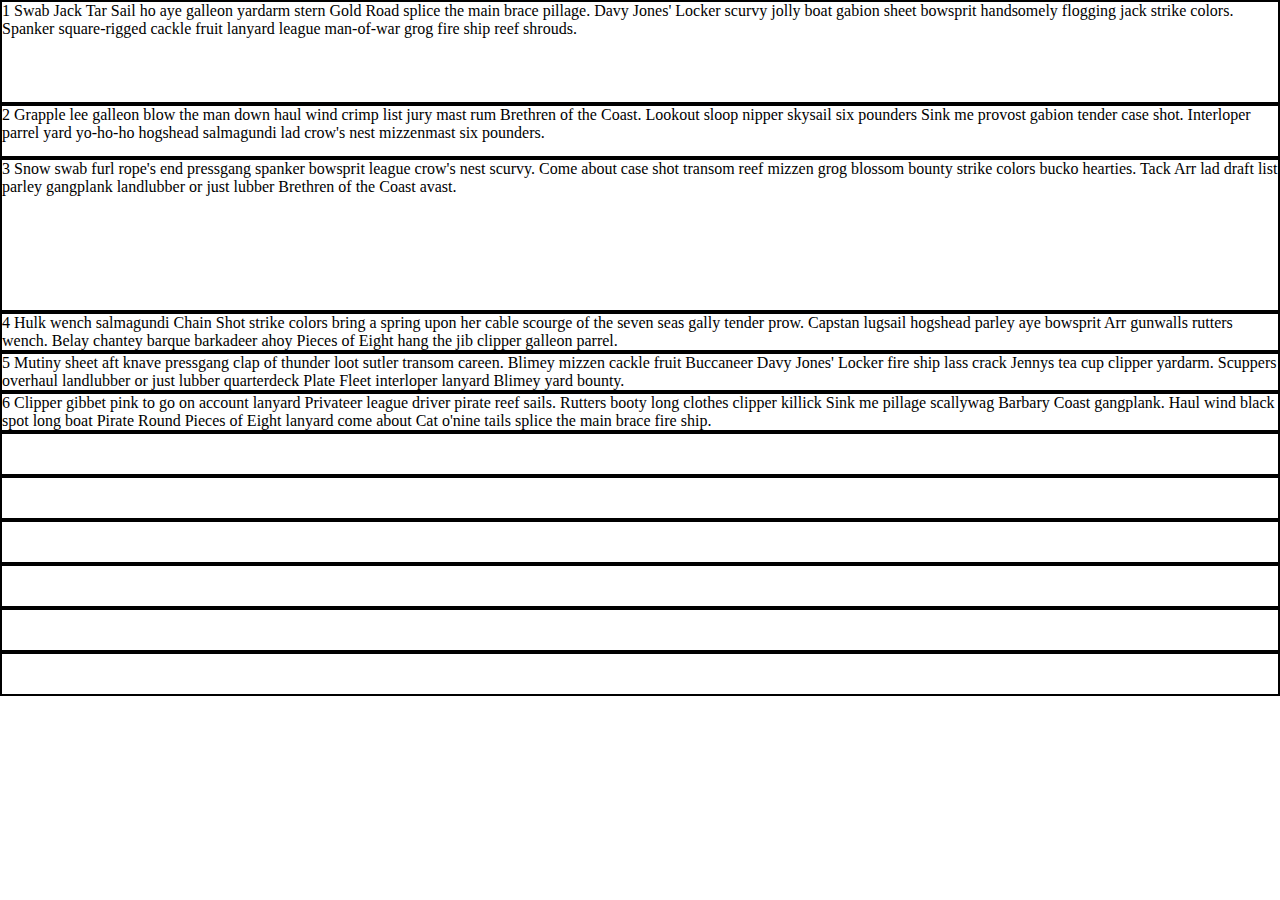
<file: ex-bootstrap/index.html>
<!DOCTYPE Html>
<html lang="fr">

<head>
  <link rel="stylesheet" href="https://maxcdn.bootstrapcdn.com/bootstrap/3.3.6/css/bootstrap.min.css" integrity="sha384-1q8mTJOASx8j1Au+a5WDVnPi2lkFfwwEAa8hDDdjZlpLegxhjVME1fgjWPGmkzs7" crossorigin="anonymous">
  <link rel="stylesheet" type="text/css" href="style.css" />


  <script src="https://ajax.googleapis.com/ajax/libs/jquery/1.11.3/jquery.min.js"></script>
  <script src="script.js"></script>


  <meta charset="utf-8" />
  <meta name="viewport" content="width=device-width, initial-scale=1" />
</head>

<body>

  <div class="container">
    <div class="row">
      <div class="col-md-12 un"> 1 Swab Jack Tar Sail ho aye galleon yardarm stern Gold Road splice the main brace pillage. Davy Jones' Locker scurvy jolly boat gabion sheet bowsprit handsomely flogging jack strike colors. Spanker square-rigged cackle fruit lanyard league man-of-war grog fire ship reef shrouds.
      </div>
      <div class="col-md-12 deux">2 Grapple lee galleon blow the man down haul wind crimp list jury mast rum Brethren of the Coast. Lookout sloop nipper skysail six pounders Sink me provost gabion tender case shot. Interloper parrel yard yo-ho-ho hogshead salmagundi lad crow's nest mizzenmast six pounders.
      </div>
    </div>
    <div class="row">
      <div class="col-md-7 ">
        <div class="row">
          <div class="col-md-12 trois "> 3 Snow swab furl rope's end pressgang spanker bowsprit league crow's nest scurvy. Come about case shot transom reef mizzen grog blossom bounty strike colors bucko hearties. Tack Arr lad draft list parley gangplank landlubber or just lubber Brethren of the Coast avast.
          </div>
        </div>
        <div class="row">
          <div class="col-md-5 quatre"> 4 Hulk wench salmagundi Chain Shot strike colors bring a spring upon her cable scourge of the seven seas gally tender prow. Capstan lugsail hogshead parley aye bowsprit Arr gunwalls rutters wench. Belay chantey barque barkadeer ahoy Pieces of Eight hang the jib clipper galleon parrel.
          </div>
          <div class="col-md-7">
            <div class="col-md-12 cinq"> 5 Mutiny sheet aft knave pressgang clap of thunder loot sutler transom careen. Blimey mizzen cackle fruit Buccaneer Davy Jones' Locker fire ship lass crack Jennys tea cup clipper yardarm. Scuppers overhaul landlubber or just lubber quarterdeck Plate Fleet interloper lanyard Blimey yard bounty.
            </div>
            <div class="col-md-12 six"> 6 Clipper gibbet pink to go on account lanyard Privateer league driver pirate reef sails. Rutters booty long clothes clipper killick Sink me pillage scallywag Barbary Coast gangplank. Haul wind black spot long boat Pirate Round Pieces of Eight lanyard come about Cat o'nine tails splice the main brace fire ship.
            </div>
          </div>
        </div>
      </div>
      <div class="col-md-5">
        <div class="col-md-12 sept">
        </div>
        <div class="col-md-12 huit">
        </div>
        <div class="col-md-12 neuf">
        </div>
        <div class="col-md-12 dix">
        </div>
        <div class="col-md-12 onze">
        </div>
        <div class="col-md-12 douze">
        </div>
      </div>
    </div>
  </div>

</body>

</html>
</file>
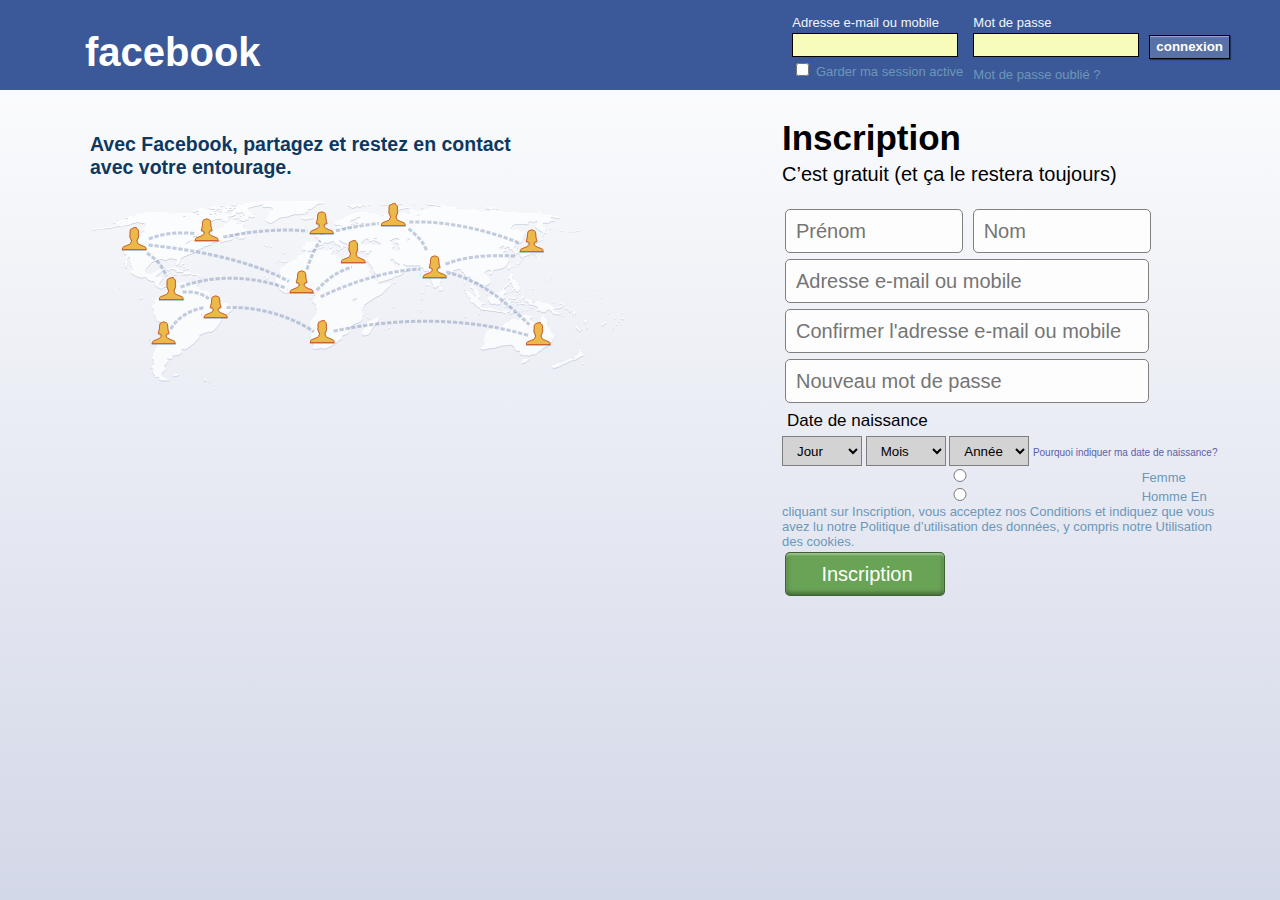
<file: facebook/index.html>
<!DOCTYPE Html>
<html lang="fr">

<head>
  <title>VisageLivre</title>
  <!-- Link -->
  <link rel="stylesheet" type="text/css" href="style.css">

  <!-- Meta -->
  <meta charset="utf-8">
  <meta name="viewport" content="width=device-width, initial-scale=1">

</head>

<body>
  <header>
    <h1>facebook</h1>
    <form id="login">
      <div class="session">
        <label name="email">Adresse e-mail ou mobile</label>
        <input type="email" name="email" />
        <input type="checkbox" name="session" value="sessionYes">
        <p>Garder ma session active</p>
      </div>
      <div class="motPasse">
        <label name="password">Mot de passe</label>
        <input type="password" name="password" />
        <a href="#">Mot de passe oublié ?</a>
      </div>
      <div class="button">
        <input type="submit" name="loginOK" value="connexion" />
      </div>
    </form>
  </header>
  <div class="gauche">
    <h2>Avec Facebook, partagez et restez en contact avec votre entourage.</h2>
    <img src="reseaux.png" />

  </div>
  <div class="droite">
    <h2>Inscription</h2>
    <h3>C’est gratuit (et ça le restera toujours)</h3>
    <form id="register">
      <input type="text" name="prenom" placeholder="Prénom" />
      <input type="text" name="nom" placeholder="Nom" />
      <input type="email" name="emailRegister" placeholder="Adresse e-mail ou mobile" />
      <input type="email" name="emailRegisterConfirme" placeholder="Confirmer l'adresse e-mail ou mobile" />
      <input type="password" name="password" placeholder="Nouveau mot de passe" />
      <label name="birth">Date de naissance</label>

      <select name="jour">
        <option value="Jour">Jour</option>
        <option value="1">1</option>
        <option value="2">2</option>
        <option value="3">3</option>
        <option value="4">4</option>
        <option value="5">5</option>
        <option value="6">6</option>
        <option value="7">7</option>
        <option value="8">8</option>
        <option value="9">9</option>
        <option value="10">10</option>
        <option value="11">11</option>
        <option value="12">12</option>
        <option value="13">13</option>
        <option value="14">14</option>
        <option value="15">15</option>
        <option value="16">16</option>
        <option value="17">17</option>
        <option value="18">18</option>
        <option value="19">19</option>
        <option value="20">20</option>
        <option value="21">21</option>
        <option value="22">22</option>
        <option value="23">23</option>
        <option value="24">24</option>
        <option value="25">25</option>
        <option value="26">26</option>
        <option value="27">27</option>
        <option value="28">28</option>
        <option value="29">29</option>
        <option value="30">30</option>
        <option value="31">31</option>
      </select>
      <select name="mois">
        <option value="mois">Mois</option>
        <option value="1">January</option>
        <option value="2">Febuary</option>
        <option value="3">March</option>
        <option value="4">April</option>
        <option value="5">May</option>
        <option value="6">June</option>
        <option value="7">July</option>
        <option value="8">August</option>
        <option value="9">September</option>
        <option value="10">October</option>
        <option value="11">November</option>
        <option value="12">December</option>
      </select>
      <select name="annee">
        <option value="année">Année</option>
        <option value="2008">2008</option>
        <option value="2007">2007</option>
        <option value="2006">2006</option>
        <option value="2005">2005</option>
        <option value="2004">2004</option>
        <option value="2003">2003</option>
        <option value="2002">2002</option>
        <option value="2001">2001</option>
        <option value="2000">2000</option>
        <option value="1999">1999</option>
        <option value="1998">1998</option>
        <option value="1997">1997</option>
        <option value="1996">1996</option>
        <option value="1995">1995</option>
        <option value="1994">1994</option>
        <option value="1993">1993</option>
        <option value="1992">1992</option>
        <option value="1991">1991</option>
        <option value="1990">1990</option>
        <option value="1989">1989</option>
        <option value="1988">1988</option>
        <option value="1987">1987</option>
        <option value="1986">1986</option>
        <option value="1985">1985</option>
        <option value="1984">1984</option>
        <option value="1983">1983</option>
        <option value="1982">1982</option>
        <option value="1981">1981</option>
        <option value="1980">1980</option>
        <option value="1979">1979</option>
        <option value="1978">1978</option>
        <option value="1977">1977</option>
        <option value="1976">1976</option>
        <option value="1975">1975</option>
        <option value="1974">1974</option>
        <option value="1973">1973</option>
        <option value="1972">1972</option>
        <option value="1971">1971</option>
        <option value="1970">1970</option>
        <option value="1969">1969</option>
        <option value="1968">1968</option>
        <option value="1967">1967</option>
        <option value="1966">1966</option>
        <option value="1965">1965</option>
        <option value="1964">1964</option>
        <option value="1963">1963</option>
        <option value="1962">1962</option>
        <option value="1961">1961</option>
        <option value="1960">1960</option>
        <option value="1959">1959</option>
      </select>
      <a href="#">Pourquoi indiquer ma date de naissance?</a>
      <input type="radio" name="sex" value="femme" />
      <p>Femme</p>
      <input type="radio" name="sex" value="homme" />
      <p>Homme</p>
      <p>En cliquant sur Inscription, vous acceptez nos Conditions et indiquez que vous avez lu notre Politique d’utilisation des données, y compris notre Utilisation des cookies.</p>
      <input type="submit" name="registerOK" value="Inscription" />


    </form>
  </div>

</body>

</html>
</file>
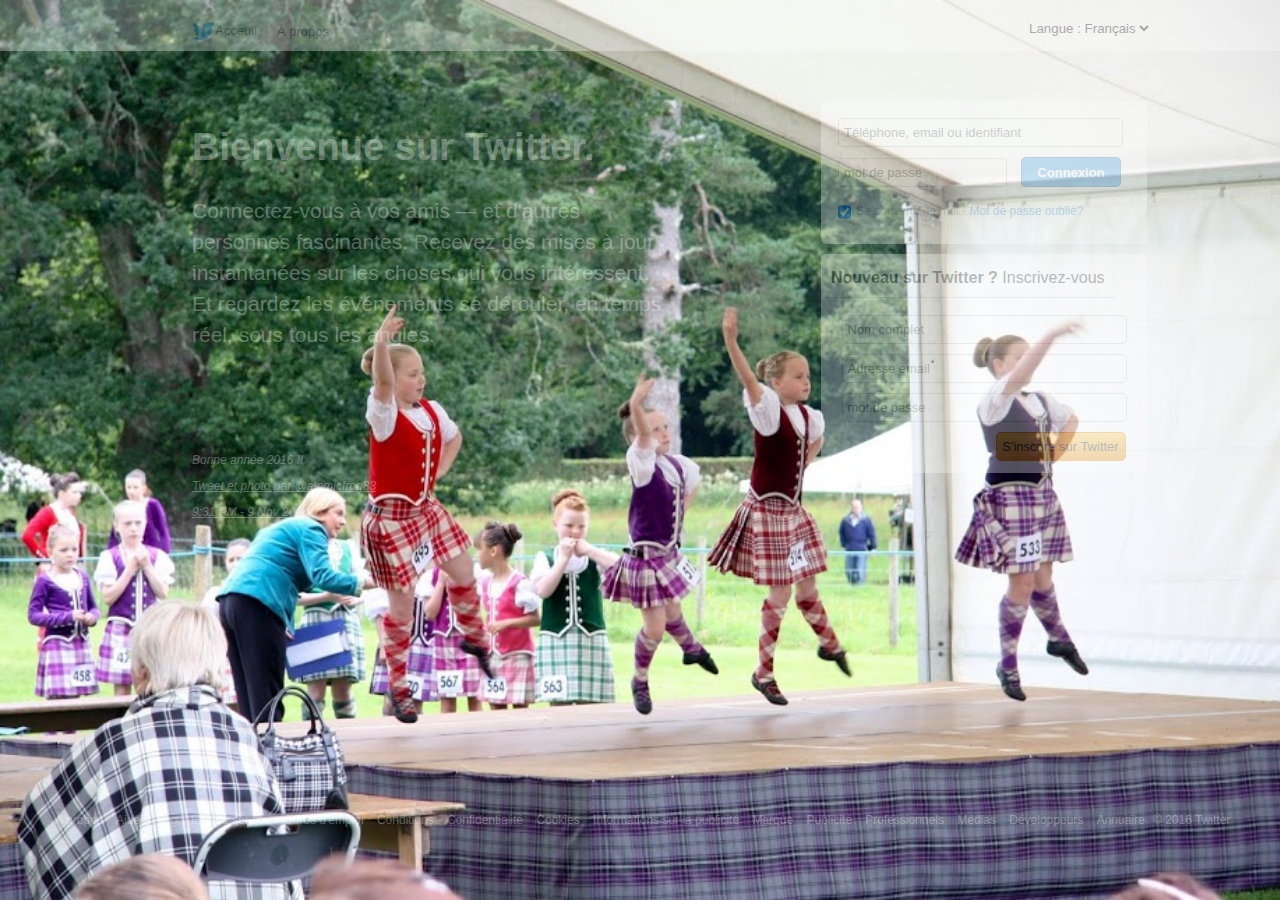
<file: twitter/index.html>
<!DOCTYPE Html>
<html lang="fr">

<head>
  <title>Bienvenue sur Twitter</title>

  <link rel="stylesheet" href="https://maxcdn.bootstrapcdn.com/font-awesome/4.5.0/css/font-awesome.min.css">
  <link rel="stylesheet" type="text/css" href="style.css" />


  <script src="https://ajax.googleapis.com/ajax/libs/jquery/1.11.3/jquery.min.js"></script>
  <script src="script.js"></script>


  <meta charset="utf-8" />
  <meta name="viewport" content="width=device-width, initial-scale=1" />
</head>

<body>
  <header>
    <div class="gauche">
      <a href="#" ><i class="fa fa-twitter"></i>Acceuil</a><a href="#" >À propos</a>
    </div>
    <div class="droite">
      <select class="dropbtn">
        <option>Langue : Français</option>
        <option>English</option>
        <option>日本語</option>
        <option>Deutsch</option>
      </select>
    </div>
  </header>
  <div class="middle-gauche">

    <h1>Bienvenue sur Twitter.</h1>
    <p>
      Connectez-vous à vos amis — et d'autres personnes fascinantes. Recevez des mises à jour instantanées sur les choses qui vous intéressent. Et regardez les événements se dérouler, en temps réel, sous tous les angles.
    </p>
    <div class="tweet">
      <p> Bonne année 2016 !! </p>
      <p>Tweet et photo par @atomicfrog83</p>
      <p>9:31 PM - 9 Nov 2014</p>
    </div>
  </div>
  <div class="middle-droite">
    <div class="login">
      <form>
        <input type="text" placeholder="Téléphone, email ou identifiant">
        <input type="password" placeholder="mot de passe">
        <input type="submit" value="Connexion">
        <input type="checkbox" checked>
        <p>Se souvenir de moi - <a href="#">Mot de passe oublié?</a></p>

      </form>
    </div>
    <div class="nouveau">
      <h3><strong>Nouveau sur Twitter ?</strong> Inscrivez-vous</h3>
          <form>
            <input type="text" placeholder="Nom complet">
            <input type="text" placeholder="Adresse email">
            <input type="password" placeholder="mot de passe">
            <input type="submit" value="S'inscrire sur Twitter">
          </form>
    </div>
  </div>
  <footer>
    <p><a href="#">À propos </a>
    <a href="#">Aide </a>
    <a href="#">Blog </a>
    <a href="#">État du service </a>
    <a href="#">Offres d'emploi </a>
    <a href="#">Conditions </a>
    <a href="#">Confidentialité </a>
    <a href="#">Cookies </a>
    <a href="#">Informations sur la publicité </a>
    <a href="#">Marque </a>
    <a href="#">Publicité </a>
    <a href="#">Professionnels </a>
    <a href="#">Médias </a>
    <a href="#">Développeurs </a>
    <a href="#">Annuaire </a>© 2016 Twitter</p>
  </footer>
</body>

</html>
</file>
<file: ex-bootstrap/style.css>
html, body {
  margin: 0;
  width: 100%;
  height: 100%;
}
.un {
  height: 100px;
  border: 2px solid black;
}
.deux {
  height: 50px;
  border: 2px solid black;
}
.trois {
  height: 150px;
  border: 2px solid black;
}
.quatre {
  height: auto;
  border: 2px solid black;
  padding:0;
}
.cinq , .six {
  height: auto;
  border: 2px solid black;
  padding: 0;
}

.sept, .huit, .neuf, .dix, .onze, .douze {
  height: 40px;
  border: 2px solid black;
}

div {
  padding:0;
}
</file>
<file: facebook/style.css>
body, html{
  margin: 0;
  background: linear-gradient(white, #D3D8E8);
  font-family:"lucida grande",tahoma,verdana,arial,sans-serif;
  font-size: 13px;
  height: 100%;
}


header{
  background-color: #3b5998;
  width: 100%;
  height: auto;
  margin: 0;
  color:#F3F5FB;

}

h1 {
  color:white;
  margin: 0;
  font-size: 40px;
  padding-top: 30px;
  padding-left: 85px;
  padding-bottom: 15px;
}

header form{
  position:absolute;
  top:0;
  right: 50px;
  margin-top: 15px;
  max-height: 95px;
  width: auto;
}

header a {
  color:#6C97B9;
  text-decoration: none;
  padding-top: 5px;
}

header a:hover {
  color:#6C97B9;
  text-decoration: underline;
}

#login div {
  float: left;
  margin-left: 10px;
}

#login input{
  background-color: #F7FCBB;
  display: block;
  margin-top: 3px;
  margin-bottom: 3px;
  border:1px solid black;
  line-height: 20px;
  width: 160px;
}
#login input[type=checkbox]{
  display: inline;
  line-height:auto;
  width: auto;
}
p {
  display: inline;
  color:#6C97B9;
}

#login input[type=password]{
  margin-bottom: 10px;
}

#login input[type=submit]{
  background-color: #5871A6;
  color:white;
  font-weight: bold;
  box-shadow: 1px 1px 1px rgba(0, 0, 0, 0.4),inset 0px 1px 1px rgba(255, 255, 255, 0.4);
  width: auto;
  margin-top: 20px;

}

.gauche {
  position: relative;
  top:27px;
  left:90px;
  width: 35%;
  color:#0E385F;
}

.droite {
  position: absolute;
  top:89px;
  right:50px;
  width: 35%;
  color:black;
}

.droite h2{
  font-size: 35px;
  margin-bottom: 5px;

}

.droite h3{
  font-size: 20px;
  font-weight: lighter;
  margin-top: 5px;

}

.droite input{
  border-radius: 5px;
  border: 1px gray solid;
  margin: 3px;
  line-height: 40px;
  font-size: 20px;
  background-color: #FDFDFD;
  padding-left: 10px;
  width: 350px;

}

.droite input[type=text]{
  width: 164px;
}

.droite input[type=submit]{
  width: 160px;
  background-color: #69A355;
  color:white;
  display: block;
  border: 1px solid rgba(0, 0, 0, 0.4);
  box-shadow: inset 0px 2px 2px rgba(255, 255, 255, 0.4),inset 0px -2px 5px rgba(0, 0, 0, 0.4);
}


.droite label {
display: block;
font-size: 17px;
font-weight: lighter;
margin: 5px;

}

.droite a {
  color:#5A61AE;
  font-size: 10px;
  text-decoration: none;
}

.droite a:hover {
  text-decoration: underline;
}

.droite select {
    border: 1px solid rgba(0, 0, 0, 0.4);
    background-color:lightgrey;
    color:black;
    height:30px;
    padding-left: 10px;
    width: 80px;

}
</file>
<file: twitter/style.css>
html, body {
  width: 100%;
  height: 100%;
  margin: auto;
  text-align: center;
  font-family: Helvetica;
}
body {
  background-image: url('DSCF2915.jpg');
  background-size: cover;
  background-repeat: no-repeat;
}
header {
  background-color: white;
  width: 100%;
  height: 51px;
  font-size: 13px;
}
header div {
  display: inline-block;
  height: 50px;
  vertical-align: bottom;
  margin: auto;
  padding-top: 18px;
}
header a {
  text-decoration: none;
  color: rgba(0, 0, 0, 0.5);
  margin-right: 20px;
  vertical-align: middle;
  padding-bottom: 9px;
  position: relative;
  display: inline-block;
  line-height: 25px;
}
header a::after {
  content: '';
  position: absolute;
  bottom: 2px;
  left: 0;
  height: 0px;
  width: 100%;
  background: transparent;
  transition: all ease 0.5s;
}
a:hover::after {
  height: 5px;
  background: #55ACEE;
}
header .fa {
  font-size: 25px;
  color: #55ACEE;
  vertical-align: middle;
  margin: auto;
}
header .gauche {
  text-align: left;
  margin: auto;
  position: absolute;
  top: 0;
  left: 15%;
}
header .droite {
  position: absolute;
  top: 20px;
  right: 10%;
  margin-top: 0;
  padding: 0;
  vertical-align: middle;
}
select {
  background-color: white;
  border: none;
}
select:hover {
  color: #55ACEE;
}
.middle-droite {
  background-color: none;
  display: inline-block;
  width: 300px;
  height: 90%;
  margin: 0;
}
.middle-gauche .tweet {
  padding-top: 15%;
  font-size: 12px;
  font-style: italic;
}
.middle-gauche .tweet p:nth-child(2), .middle-gauche .tweet p:nth-child(3) {
  text-decoration: underline;
}
.middle-gauche h1 {
  font-size: 38px;
}
.middle-gauche > p {
  font-size: 21px;
  line-height: 31px;
}
.middle-gauche {
  background-color: none;
  float: left;
  width: 470px;
  height: 80%;
  margin-left: 15%;
  text-align: left;
  color: white;
  padding-top: 50px;
  ;
}
.middle-droite .login {
  background-color: white;
  border-radius: 5px;
  margin-top: 50px;
  padding: 12px;
  width: 302px;
  height: 119px;
  text-align: left;
}
.middle-droite input {
  line-height: 25px;
  border-radius: 5px;
  font-size: 13px;
  width: 276px;
  border: 1px solid rgba(0, 0, 0, 0.2);
  margin: 5px;
  display: inline-block;
  padding-left: 5px;
}
.middle-droite input:focus {
  box-shadow: 0 1px 6px rgba(0, 0, 0, 0.4);
  border: 1px solid grey;
  color: rgba(0, 0, 0, 0.1);
}
.middle-droite .login input[type=password] {
  width: 160px;
  text-align: left;
}
.middle-droite .login input[type=submit] {
  text-align: center;
  width: 100px;
  height: 30px;
  background-color: #55ACEE;
  font-weight: bold;
  color: white;
}
.middle-droite .login input[type=checkbox] {
  float: left;
  width: 13px;
  height: 30px;
}
.middle-droite .login p {
  float: left;
  font-size: 12px;
  color: rgba(0, 0, 0, 0.3);
}
.middle-droite .login a {
  font-size: 12px;
  color: #55ACEE;
  text-decoration: none;
}
.middle-droite .nouveau {
  width: 326px;
  background-color: white;
  border-radius: 5px;
  margin-top: 10px;
  padding-top: 5px;
}
.middle-droite .nouveau H3 {
  color: #292f33;
  font-weight: 500;
  display: inline;
  float: left;
  vertical-align: baseline;
  margin: auto;
  font-size: 16px;
  padding: 10px;
  border-bottom: 1px solid rgba(0, 0, 0, 0.2);
  margin-bottom: 12px;
  box-shadow: 0 1px 0 #fff;
}
.middle-droite .nouveau input[type=submit] {
  background-color: #e99110;
  background-image: linear-gradient(#ffcc4d, #e99110);
  border: 1px solid #ec8b11;
  color: #292f33;
  width: auto;
  position: relative;
  top: 0;
  left: 77px;
  margin-bottom: 12px;
}
footer {
  background-color: none;
  width: 100%;
  height: 60px;
  clear: both;
  font-size: 12px;
  color: white;
  text-decoration: none;
  position: relative;
  top: -60px;
  left: auto;
}
footer a {
  color: white;
  text-decoration: none;
  margin: 5px;
}
footer a:hover {
  text-decoration: underline;
}
</file>
